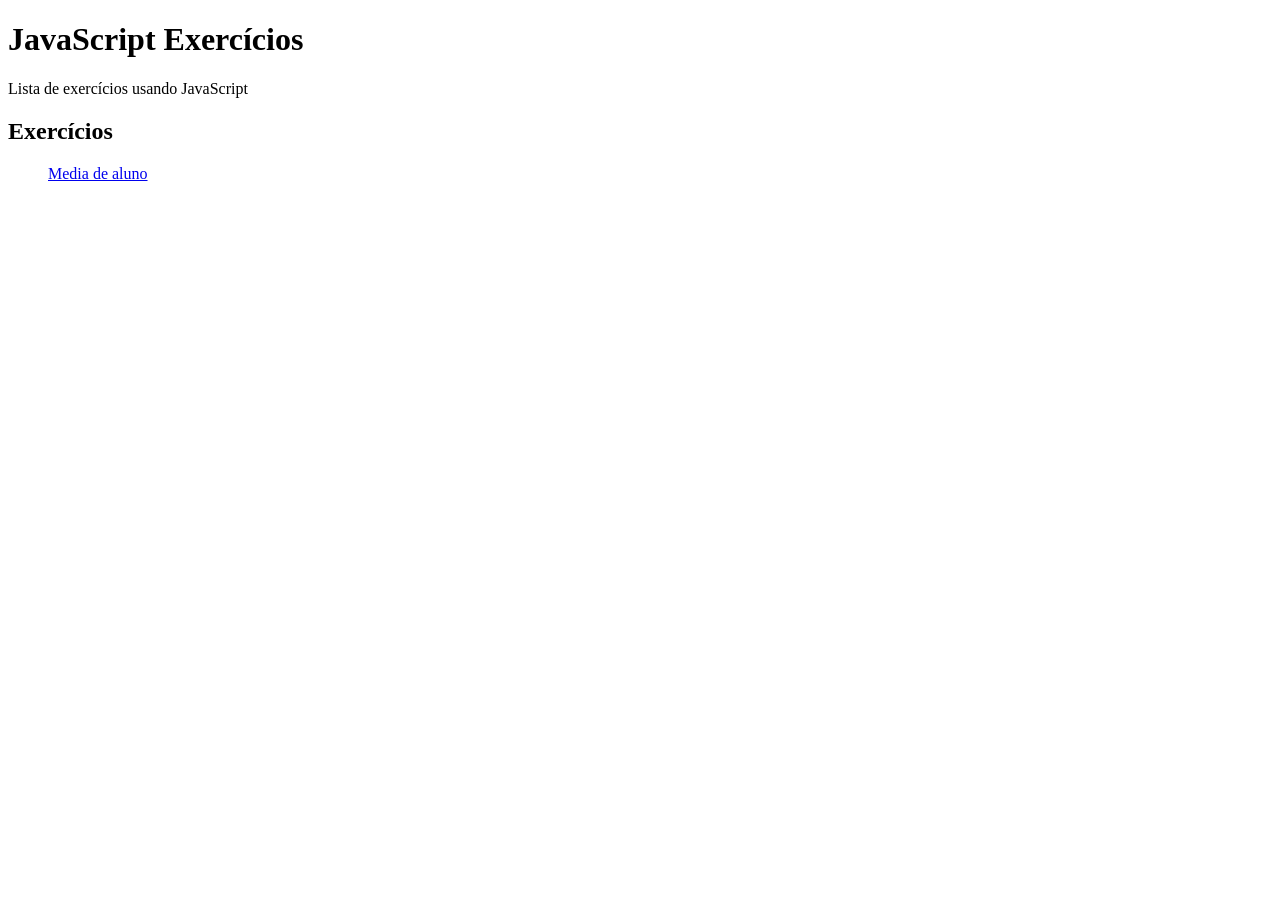
<file: index.html>
<!doctype html>
<html lang="en">
  <head>
    <meta charset="UTF-8" />
    <meta name="viewport" content="width=device-width, initial-scale=1.0" />
    <title>JavaScript Exercícios</title>
  </head>
  <body>
    <h1>JavaScript Exercícios</h1>

    <p>Lista de exercícios usando JavaScript</p>

    <h2>Exercícios</h2>
    <ul>
      <a href="media-aluno/index.html">Media de aluno</a>
    </ul>
  </body>
</html>
</file>
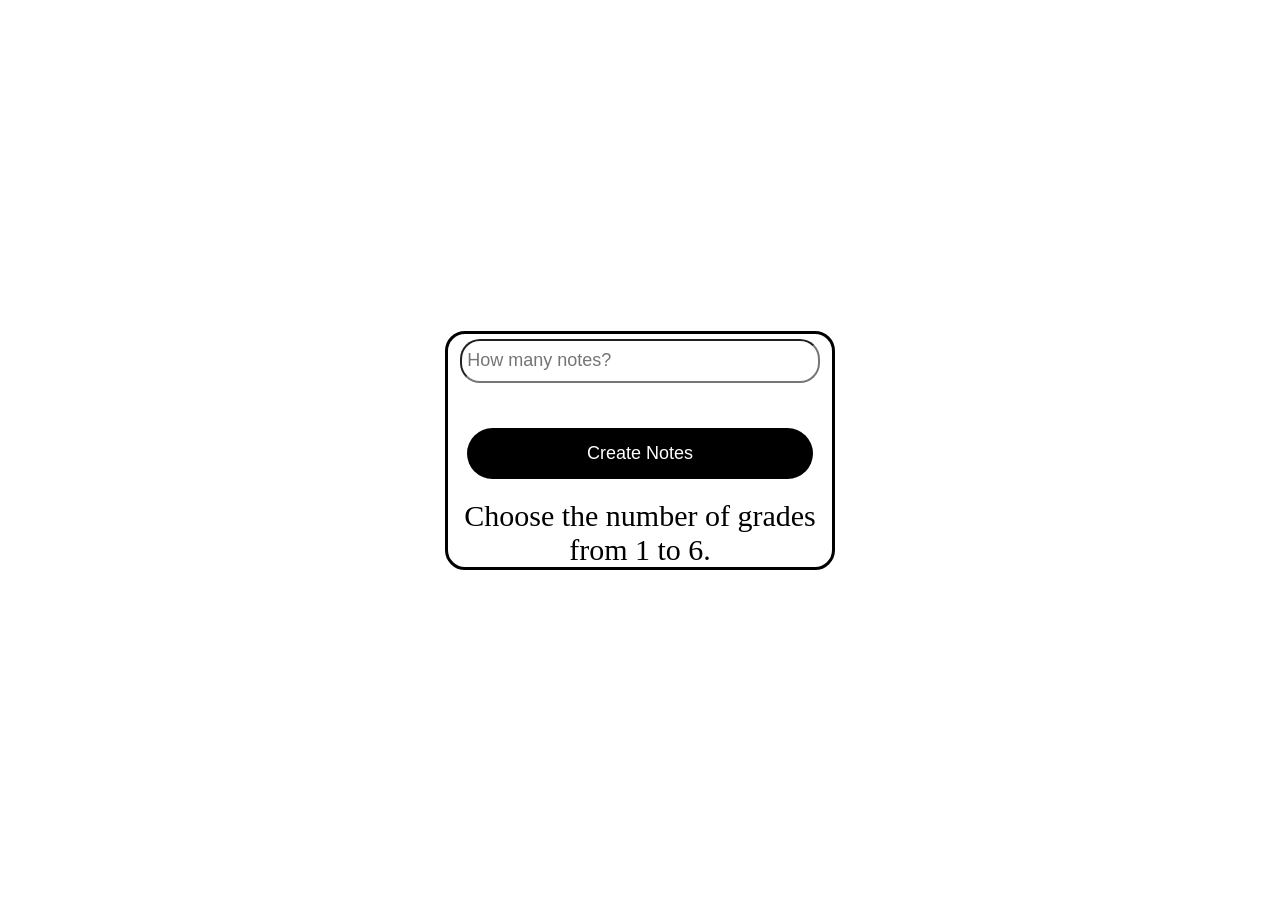
<file: media-aluno/index.html>
<!doctype html>
<html lang="en">
  <head>
    <meta charset="UTF-8" />
    <meta name="viewport" content="width=device-width, initial-scale=1.0" />
    <title>Student Average</title>
    <link rel="stylesheet" href="style.css" />
  </head>

  <body>
    <section>
      <input
        type="number"
        id="quantity"
        max="6"
        placeholder="How many notes?"
      />
      <p id="text" style="display: none">Whats your grade?</p>
      <div id="notes"></div>

      <button id="actionBtn" onclick="handleAction()">Create Notes</button>

      <p id="result">Choose the number of grades from 1 to 6.</p>
    </section>

    <script src="script.js"></script>
  </body>
</html>
</file>
<file: media-aluno/style.css>
* {
  margin: 0;
  padding: 0;
}

body {
  display: flex;
  justify-content: center;
  align-items: center;
  height: 100vh;
}

section {
  display: grid;
  gap: 20px;
  width: 30%;
  border: 3px rgb(0, 0, 0) solid;
  justify-items: center;
  align-items: center;
  text-align: center;
  border-radius: 20px;
}
input {
  width: 90%;
  height: 30px;
  font-size: 18px;
  margin: 5px;
  padding: 5px;
  border-radius: 20px;
}

p {
  color: #000000;
  font-size: 30px;
}

button {
  width: 90%;
  padding: 15px 25px;
  font-size: 18px;
  border-radius: 30px;
  border: none;
  background: #000000;
  color: white;
  cursor: pointer;
}

section button:hover {
  background: #0b670a;
  transition: 200ms;
}

.error {
  background: red;
}

.NoteError {
  color: red;
}
@media (max-width: 600px) {
  section {
    width: 90%;
    min-height: 40px;
    height: auto;
  }
  button {
    width: 90%;
    padding: 15px 25px;
    font-size: 15px;
  }
  p {
    font-size: 30px;
  }
}
</file>
